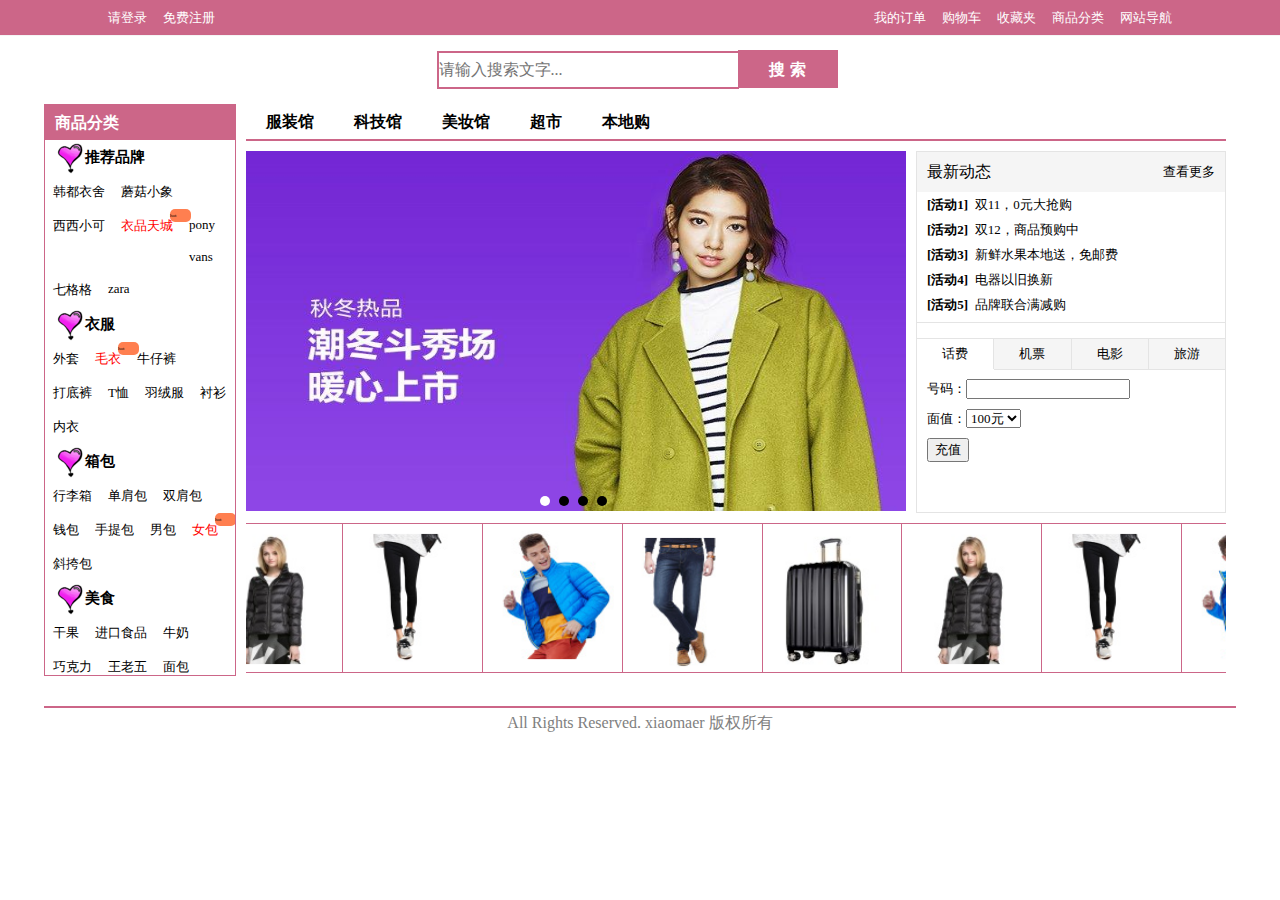
<file: index.html>
<!DOCTYPE html>
<html>

<head>
    <!--编码-->
    <meta charset="utf-8"/>
    <title>小马模拟购物网站</title>
    <!--作者信息-->
    <meta name="author" content="xiaoma,http://y.dobit.top/"/>
    <!--网页描述-->
    <meta name="description" content="imitateWeb"/>
    <!--关键字-->
    <meta name="keywords" content="shopping,web"/>
    <meta name="copyright" content="xiaoma所有"/>

    <!--以下meta属性根据自己的需要选择使用-->
    <!--网页搜索机器人向导。用来告诉搜索机器人哪些页面需要索引，哪些页面不需要索引-->
    <!--content的参数有all,none,index,noindex,follow,nofollow，默认是all-->
    <meta name="robots" content="no"/>
    <!--设定网页的到期时间。一旦网页过期，必须到服务器上重新调阅-->
    <meta http-equiv="expires" content="Wed, 26 Feb 2027 08：21：57 GMT"/>
    <!--禁止浏览器从本地机的缓存中调阅页面内容-->
    <meta http-equiv="Pragma" content="no-cache"/>
    <!--用来防止别人在框架里调用你的页面-->
    <meta http-equiv="Window-target" content="_top"/>
    <!--页面重定向，5s后跳转到新的url:http://www.baidu.com/-->
    <!--<meta http-equiv="refresh" content="5;url=http://www.baidu.com/" />-->
    <!--网页不会被缓存-->
    <meta http-equiv="Cache-Control" content="no-cache,must-revalidate"/>
    <!--通知IE采用其所支持的最新的模式-->
    <meta http-equiv="X-UA-Compatible" content="IE=Edge">

    <!--打开网页，顶部标签页右侧显示图标-->
    <link rel="Shortcut Icon" href="img/horse.ico">
    <!--引入外部样式表-->
    <link rel="stylesheet" href="css/resetcss.css"/>
    <link rel="stylesheet" href="css/main.css"/>
</head>

<body>
<div id="header">
    <ul id="leftlist" class="list">
        <li><a href="#" class="link">请登录</a></li>
        <li><a href="#" class="link">免费注册</a></li>
    </ul>
    <ul id="rightlist" class="list">
        <li class="haschild">
            <a href="#" class="link" title="myorders">我的订单
            </a>
            <ul class="showdetail">
                <li><a href="#" class="item">全部订单</a></li>
                <li><a href="#" class="item">待付款订单</a></li>
                <li><a href="#" class="item">待收货订单</a></li>
                <li><a href="#" class="item">待评价订单</a></li>
            </ul>
        </li>
        <li><a href="#" class="link">购物车</a></li>
        <li class="haschild"><a href="#" class="link">收藏夹
        </a>
            <ul class="showdetail">
                <li><a href="#" class="item">收藏的商品</a></li>
                <li><a href="#" class="item">收藏的店铺</a></li>
            </ul>
        </li>
        <li><a href="#" class="link">商品分类</a></li>
        <li class="haschild">
            <a href="#" class="link">网站导航
            </a>

            <div class="showdetail biglist">
                <div class="listblock">
                    <h2 class="shoptitle">主题市场</h2>
                    <ul>
                        <li><a href="#" class="items">女装</a></li>
                        <li><a href="#" class="items">男装</a></li>
                        <li><a href="#" class="items">鞋靴</a></li>
                        <li><a href="#" class="items">箱包</a></li>
                        <li><a href="#" class="items">母婴</a></li>
                        <li><a href="#" class="items">美妆</a></li>
                        <li><a href="#" class="items">户外</a></li>
                        <li><a href="#" class="items">食品</a></li>
                        <li><a href="#" class="items">珠宝</a></li>
                    </ul>
                </div>
                <div class="listblock centerblock">
                    <h2 class="shoptitle">特色市场</h2>
                    <ul>
                        <li><a href="#" class="items">女装</a></li>
                        <li><a href="#" class="items">男装</a></li>
                        <li><a href="#" class="items">鞋靴</a></li>
                        <li><a href="#" class="items">箱包</a></li>
                        <li><a href="#" class="items">母婴</a></li>
                        <li><a href="#" class="items">美妆</a></li>
                        <li><a href="#" class="items">户外</a></li>
                        <li><a href="#" class="items">食品</a></li>
                        <li><a href="#" class="items">珠宝</a></li>
                    </ul>
                </div>
                <div class="listblock">
                    <h2 class="shoptitle">跳骚市场</h2>
                    <ul>
                        <li><a href="#" class="items">女装</a></li>
                        <li><a href="#" class="items">男装</a></li>
                        <li><a href="#" class="items">鞋靴</a></li>
                        <li><a href="#" class="items">箱包</a></li>
                        <li><a href="#" class="items">母婴</a></li>
                        <li><a href="#" class="items">美妆</a></li>
                        <li><a href="#" class="items">户外</a></li>
                        <li><a href="#" class="items">食品</a></li>
                        <li><a href="#" class="items">珠宝</a></li>
                    </ul>
                </div>
            </div>
        </li>
    </ul>
</div>
<div id="content">
    <!--搜索框-->
    <div id="search">
        <input type="text" id="select" placeholder="请输入搜索文字..."/>
        <button type="button" id="btnquery">搜索</button>
    </div>
    <!--左侧导航菜单-->
    <div id="catalog">
        <h2 id="goods">商品分类</h2>

        <div class="catalog">
            <h3>推荐品牌</h3>
            <ul>
                <li><a href="#" class="linkbrand">韩都衣舍</a></li>
                <li><a href="#" class="linkbrand">蘑菇小象</a></li>
                <li><a href="#" class="linkbrand">西西小可</a></li>
                <li><a href="#" class="linkbrand hotgood">衣品天城</a></li>
                <li><a href="#" class="linkbrand">pony</a></li>
                <li><a href="#" class="linkbrand">vans</a></li>
                <li><a href="#" class="linkbrand">七格格</a></li>
                <li><a href="#" class="linkbrand">zara</a></li>
            </ul>
            <h3>衣服</h3>
            <ul>
                <li><a href="#" class="linkbrand">外套</a></li>
                <li><a href="#" class="linkbrand hotgood">毛衣</a></li>
                <li><a href="#" class="linkbrand">牛仔裤</a></li>
                <li><a href="#" class="linkbrand">打底裤</a></li>
                <li><a href="#" class="linkbrand">T恤</a></li>
                <li><a href="#" class="linkbrand">羽绒服</a></li>
                <li><a href="#" class="linkbrand">衬衫</a></li>
                <li><a href="#" class="linkbrand">内衣</a></li>
            </ul>
            <h3>箱包</h3>
            <ul>
                <li><a href="#" class="linkbrand">行李箱</a></li>
                <li><a href="#" class="linkbrand">单肩包</a></li>
                <li><a href="#" class="linkbrand">双肩包</a></li>
                <li><a href="#" class="linkbrand">钱包</a></li>
                <li><a href="#" class="linkbrand">手提包</a></li>
                <li><a href="#" class="linkbrand">男包</a></li>
                <li><a href="#" class="linkbrand hotgood">女包</a></li>
                <li><a href="#" class="linkbrand">斜挎包</a></li>
            </ul>
            <h3>美食</h3>
            <ul>
                <li><a href="#" class="linkbrand">干果</a></li>
                <li><a href="#" class="linkbrand">进口食品</a></li>
                <li><a href="#" class="linkbrand">牛奶</a></li>
                <li><a href="#" class="linkbrand">巧克力</a></li>
                <li><a href="#" class="linkbrand">王老五</a></li>
                <li><a href="#" class="linkbrand">面包</a></li>
                <li><a href="#" class="linkbrand hotgood">火腿肠</a></li>
                <li><a href="#" class="linkbrand">cookies</a></li>
            </ul>
        </div>
    </div>
    <div id="menus">
        <ul>
            <li><a href="#" class="menu">服装馆</a></li>
            <li><a href="#" class="menu">科技馆</a></li>
            <li><a href="#" class="menu">美妆馆</a></li>
            <li><a href="#" class="menu">超市</a></li>
            <li><a href="#" class="menu">本地购</a></li>
        </ul>
    </div>
    <div id="turnimg">
        <ul id="imgs">
            <li><a href="#"><img src="img/1.jpg"/></a></li>
            <li><a href="#"><img src="img/2.jpg"/></a></li>
            <li><a href="#"><img src="img/3.jpg"/></a></li>
            <li><a href="#"><img src="img/4.jpg"/></a></li>
        </ul>
        <ul id="circles">
            <li class="currimg" data-num="0"></li>
            <li class="circle" data-num="1"></li>
            <li class="circle" data-num="2"></li>
            <li class="circle" data-num="3"></li>
        </ul>
        <div class="arr left" id="arrL">
            <div id="leftarr"></div>
        </div>
        <div class="arr right" id="arrR">
            <div id="rightarr"></div>
        </div>
    </div>
    <div id="notice">
        <div id="status">
            <h1>最新动态<a href="#" id="more">查看更多</a></h1>
            <ul>
                <li><a href="#" class="notice"><span>[活动1]&nbsp;&nbsp;</span>双11，0元大抢购</a></li>
                <li><a href="#" class="notice"><span>[活动2]&nbsp;&nbsp;</span>双12，商品预购中</a></li>
                <li><a href="#" class="notice"><span>[活动3]&nbsp;&nbsp;</span>新鲜水果本地送，免邮费</a></li>
                <li><a href="#" class="notice"><span>[活动4]&nbsp;&nbsp;</span>电器以旧换新</a></li>
                <li><a href="#" class="notice"><span>[活动5]&nbsp;&nbsp;</span>品牌联合满减购</a></li>
            </ul>
        </div>
        <div id="tabs">
            <ul>
                <li><a href="#" class="tab border activelink">话费</a>

                    <div class="tabctn active">
                        <p><label for="tel">号码：</label><input type="text" id="tel"/></p>

                        <p><label for="money">面值：</label><select id="money">
                            <option>100元</option>
                            <option>50元</option>
                            <option>30元</option>
                            <option>20元</option>
                            <option>10元</option>
                        </select></p>
                        <p>
                            <button type="button">充值</button>
                        </p>
                    </div>
                </li>
                <li><a href="#" class="tab border">机票</a>

                    <div class="tabctn">
                        <p><label for="start">出发：</label><input type="text" id="start"/></p>

                        <p><label for="end">达到：</label><input type="text" id="end"/></p>

                        <p><label for="date">日期：</label><input type="datetime-local" id="date"/></p>

                        <p>
                            <button type="button">查找</button>
                        </p>
                    </div>
                </li>
                <li><a href="#" class="tab border">电影</a>

                    <div class="tabctn">
                        <p><label for="film">电影名称：</label><input type="text" id="film"/></p>

                        <p><label for="fdate">日期：</label><input type="date" id="fdate"/></p>

                        <p><label for="ftime">时间：</label><input type="time" id="ftime"/></p>

                        <p>
                            <button type="button">购买</button>
                        </p>
                    </div>
                </li>
                <li><a href="#" class="tab">旅游</a>

                    <div class="tabctn">
                        <p><label for="tourist ">景点名称：</label><input type="text" id="tourist "/></p>

                        <p><label for="traveldate">日期：</label><input type="date" id="traveldate"/></p>
                        <button type="button">购买</button>
                        </p>
                    </div>
                </li>
            </ul>
        </div>
    </div>
    <div id="showgoods">
        <ul>
            <li><a href="good.html" target="_blank"><img src="img/1.png"></a></li>
            <li><a href="goodDetail.html" target="_blank"><img src="img/2.png"></a></li>
            <li><a href="good.html" target="_blank"><img src="img/3.png"></a></li>
            <li><a href="goodDetail.html" target="_blank"><img src="img/4.png"></a></li>
            <li><a href="good.html" target="_blank"><img src="img/5.png"></a></li>
            <li><a href="goodDetail.html" target="_blank"><img src="img/1.png"></a></li>
            <li><a href="good.html" target="_blank"><img src="img/2.png"></a></li>
            <li><a href="goodDetail.html" target="_blank"><img src="img/3.png"></a></li>
            <li><a href="good.html" target="_blank"><img src="img/4.png"></a></li>
            <li><a href="goodDetail.html" target="_blank"><img src="img/5.png"></a></li>
            <li><a href="good.html" target="_blank"><img src="img/1.png"></a></li>
            <li><a href="goodDetail.html" target="_blank"><img src="img/2.png"></a></li>
            <li><a href="good.html" target="_blank"><img src="img/3.png"></a></li>
            <li><a href="goodDetail.html" target="_blank"><img src="img/4.png"></a></li>
            <li><a href="good.html" target="_blank"><img src="img/5.png"></a></li>
            <li><a href="goodDetail.html" target="_blank"><img src="img/1.png"></a></li>
            <li><a href="good.html" target="_blank"><img src="img/2.png"></a></li>
            <li><a href="goodDetail.html" target="_blank"><img src="img/3.png"></a></li>
            <li><a href="good.html" target="_blank"><img src="img/4.png"></a></li>
            <li><a href="goodDetail.html" target="_blank"><img src="img/5.png"></a></li>
        </ul>
    </div>
</div>
<div id="footer">
    All Rights Reserved. xiaomaer 版权所有
</div>
<script src="js/home.js"></script>
</body>

</html>
</file>
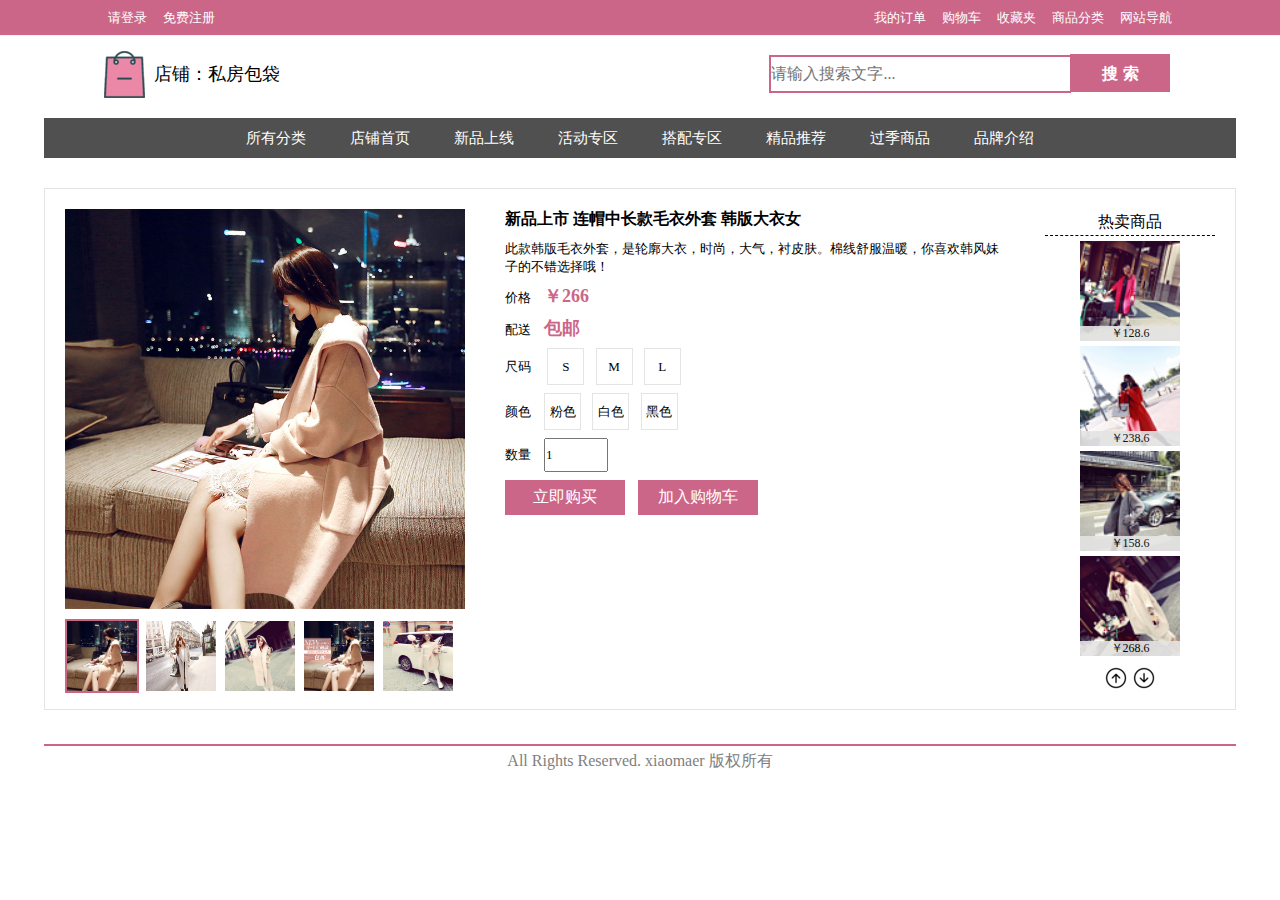
<file: good.html>
<!DOCTYPE html>
<html>
<head>
    <meta charset="UTF-8">
    <title>商品详情页1：商品图片不带图片放大镜效果</title>
    <meta name="author" content="xiaoma"/>
    <meta name="description" content="imitateWeb"/>
    <meta name="keywords" content="good,detail"/>
    <meta name="copyright" content="xiaoma所有"/>
    <!--打开网页，顶部标签页右侧显示图标-->
    <link rel="Shortcut Icon" href="img/horse.ico">
    <!--引入外部样式表-->
    <link rel="stylesheet" href="css/resetcss.css"/>
    <link rel="stylesheet" href="css/main.css"/>
</head>
<body>
<div id="header">
    <ul id="leftlist" class="list">
        <li><a href="#" class="link">请登录</a></li>
        <li><a href="#" class="link">免费注册</a></li>
    </ul>
    <ul id="rightlist" class="list">
        <li class="haschild">
            <a href="#" class="link" title="myorders">我的订单
            </a>
            <ul class="showdetail">
                <li><a href="#" class="item">全部订单</a></li>
                <li><a href="#" class="item">待付款订单</a></li>
                <li><a href="#" class="item">待收货订单</a></li>
                <li><a href="#" class="item">待评价订单</a></li>
            </ul>
        </li>
        <li><a href="#" class="link">购物车</a></li>
        <li class="haschild"><a href="#" class="link">收藏夹
        </a>
            <ul class="showdetail">
                <li><a href="#" class="item">收藏的商品</a></li>
                <li><a href="#" class="item">收藏的店铺</a></li>
            </ul>
        </li>
        <li><a href="#" class="link">商品分类</a></li>
        <li class="haschild">
            <a href="#" class="link">网站导航
            </a>

            <div class="showdetail biglist">
                <div class="listblock">
                    <h2 class="shoptitle">主题市场</h2>
                    <ul>
                        <li><a href="#" class="items">女装</a></li>
                        <li><a href="#" class="items">男装</a></li>
                        <li><a href="#" class="items">鞋靴</a></li>
                        <li><a href="#" class="items">箱包</a></li>
                        <li><a href="#" class="items">母婴</a></li>
                        <li><a href="#" class="items">美妆</a></li>
                        <li><a href="#" class="items">户外</a></li>
                        <li><a href="#" class="items">食品</a></li>
                        <li><a href="#" class="items">珠宝</a></li>
                    </ul>
                </div>
                <div class="listblock centerblock">
                    <h2 class="shoptitle">特色市场</h2>
                    <ul>
                        <li><a href="#" class="items">女装</a></li>
                        <li><a href="#" class="items">男装</a></li>
                        <li><a href="#" class="items">鞋靴</a></li>
                        <li><a href="#" class="items">箱包</a></li>
                        <li><a href="#" class="items">母婴</a></li>
                        <li><a href="#" class="items">美妆</a></li>
                        <li><a href="#" class="items">户外</a></li>
                        <li><a href="#" class="items">食品</a></li>
                        <li><a href="#" class="items">珠宝</a></li>
                    </ul>
                </div>
                <div class="listblock">
                    <h2 class="shoptitle">跳骚市场</h2>
                    <ul>
                        <li><a href="#" class="items">女装</a></li>
                        <li><a href="#" class="items">男装</a></li>
                        <li><a href="#" class="items">鞋靴</a></li>
                        <li><a href="#" class="items">箱包</a></li>
                        <li><a href="#" class="items">母婴</a></li>
                        <li><a href="#" class="items">美妆</a></li>
                        <li><a href="#" class="items">户外</a></li>
                        <li><a href="#" class="items">食品</a></li>
                        <li><a href="#" class="items">珠宝</a></li>
                    </ul>
                </div>
            </div>
        </li>
    </ul>
</div>
<div id="content">
    <div id="shop">
        <!--店铺名称-->
        <a href="#">
            <div id="shopname">店铺：私房包袋</div>
        </a>
        <!--搜索框-->
        <div id="search" class="query">
            <input type="text" id="select" placeholder="请输入搜索文字..."/>
            <button type="button" id="btnquery">搜索</button>
        </div>
    </div>
    <div id="shopmenus">
        <ul id="smenus">
            <li class="hasmenu">
                <a href="#" class="smenu">所有分类</a>
                <ul class="catalogs">
                    <li class="hasmenutwo"><a href="#" class="class">上衣</a>
                        <ul class="twocatalog">
                            <li><a href="#" class="class">针织衫</a>
                            </li>
                            <li><a href="#" class="class">毛呢大衣</a></li>
                            <li><a href="#" class="class">羽绒服</a></li>
                            <li><a href="#" class="class">棉衣</a></li>
                            <li><a href="#" class="class">外套</a></li>
                            <li><a href="#" class="class">T恤</a></li>
                        </ul>
                    </li>
                    <li><a href="#" class="class">裙子</a></li>
                    <li><a href="#" class="class">裤子</a></li>
                    <li><a href="#" class="class">套装</a></li>
                    <li><a href="#" class="class">鞋子</a></li>
                    <li><a href="#" class="class">包包</a></li>
                    <li><a href="#" class="class">配饰</a></li>
                </ul>
            </li>
            <li><a href="#" class="smenu">店铺首页</a></li>
            <li><a href="#" class="smenu">新品上线</a></li>
            <li><a href="#" class="smenu">活动专区</a></li>
            <li><a href="#" class="smenu">搭配专区</a></li>
            <li><a href="#" class="smenu">精品推荐</a></li>
            <li><a href="#" class="smenu">过季商品</a></li>
            <li><a href="#" class="smenu">品牌介绍</a></li>
        </ul>
    </div>
    <div id="goodshow">
        <div id="imags">
             <div id="bigimgs">
                 <ul>
                     <li><img src="img/good1.jpg"/></li>
                     <li><img src="img/good2.jpg"/></li>
                     <li><img src="img/good3.jpg"/></li>
                     <li><img src="img/good4.jpg"/></li>
                     <li><img src="img/good5.jpg"/></li>
                 </ul>
             </div>
             <div id="smallimgs">
                 <ul>
                     <li style="border-color: #cc6688"><img src="img/good1.jpg" data-count="0"/></li>
                     <li><img src="img/good2.jpg" data-count="1"/></li>
                     <li><img src="img/good3.jpg" data-count="2"/></li>
                     <li><img src="img/good4.jpg" data-count="3"/></li>
                     <li><img src="img/good5.jpg" data-count="4"/></li>
                 </ul>
             </div>
        </div>
        <div id="imgtxt">
            <h2>新品上市 连帽中长款毛衣外套 韩版大衣女</h2>

            <div class="goodinfo">此款韩版毛衣外套，是轮廓大衣，时尚，大气，衬皮肤。棉线舒服温暖，你喜欢韩风妹子的不错选择哦！</div>
            <div class="goodinfo">价格&nbsp;&nbsp;&nbsp;&nbsp;<span class="price">￥266</span></div>
            <div class="goodinfo">配送&nbsp;&nbsp;&nbsp;&nbsp;<span class="price">包邮</span></div>
            <div class="goodinfo" id="size">尺码&nbsp;&nbsp;&nbsp;&nbsp;
                <p class="block">S</p>

                <p class="block">M</p>

                <p class="block">L</p></div>
            <div class="goodinfo" id="color">颜色&nbsp;&nbsp;&nbsp;&nbsp;<p class="block">粉色</p>

                <p class="block">白色</p>

                <p class="block">黑色</p></div>
            <div class="goodinfo">数量&nbsp;&nbsp;&nbsp;&nbsp;<input type="number" min="1" id="num" value="1"/></div>
            <div class="goodinfo"><input type="button" value="立即购买" class="btngood" id="btnbuy"/>&nbsp;&nbsp;&nbsp;&nbsp;<input
                    type="button" value="加入购物车" class="btngood" id="btnadd"/></div>
        </div>
        <div id="recommend">
            <h2>热卖商品</h2>

            <div id="rgood">
                <ul>
                    <li><a href="#" class="suggest"><img src="img/r1.jpg"></a>

                        <div class="showprice">￥128.6</div>
                    </li>
                    <li><a href="#" class="suggest"><img src="img/r2.jpg"></a>

                        <div class="showprice">￥238.6</div>
                    </li>
                    <li><a href="#" class="suggest"><img src="img/r3.jpg"></a>

                        <div class="showprice">￥158.6</div>
                    </li>
                    <li><a href="#" class="suggest"><img src="img/r4.jpg"></a>

                        <div class="showprice">￥268.6</div>
                    </li>
                    <li><a href="#" class="suggest"><img src="img/r1.jpg"></a>

                        <div class="showprice">￥128.6</div>
                    </li>
                    <li><a href="#" class="suggest"><img src="img/r2.jpg"></a>

                        <div class="showprice">￥238.6</div>
                    </li>
                    <li><a href="#" class="suggest"><img src="img/r3.jpg"></a>

                        <div class="showprice">￥158.6</div>
                    </li>
                    <li><a href="#" class="suggest"><img src="img/r4.jpg"></a>

                        <div class="showprice">￥268.6</div>
                    </li>
                    <li><a href="#" class="suggest"><img src="img/r3.jpg"></a>

                        <div class="showprice">￥158.6</div>
                    </li>
                    <li><a href="#" class="suggest"><img src="img/r4.jpg"></a>

                        <div class="showprice">￥268.6</div>
                    </li>
                </ul>
            </div>
            <div id="arrow">
                <p id="arrtop"></p>

                <p id="arrbot"></p>
            </div>
        </div>
    </div>
    <div id="gooddetail">

    </div>
</div>
<div id="footer">
    All Rights Reserved. xiaomaer 版权所有
</div>
<!--显示高清大图-->
<div id="showbigimg"><img src="img/good1.jpg" id="bigimg"></div>
<script src="js/good.js"></script>
</body>
</html>
</file>
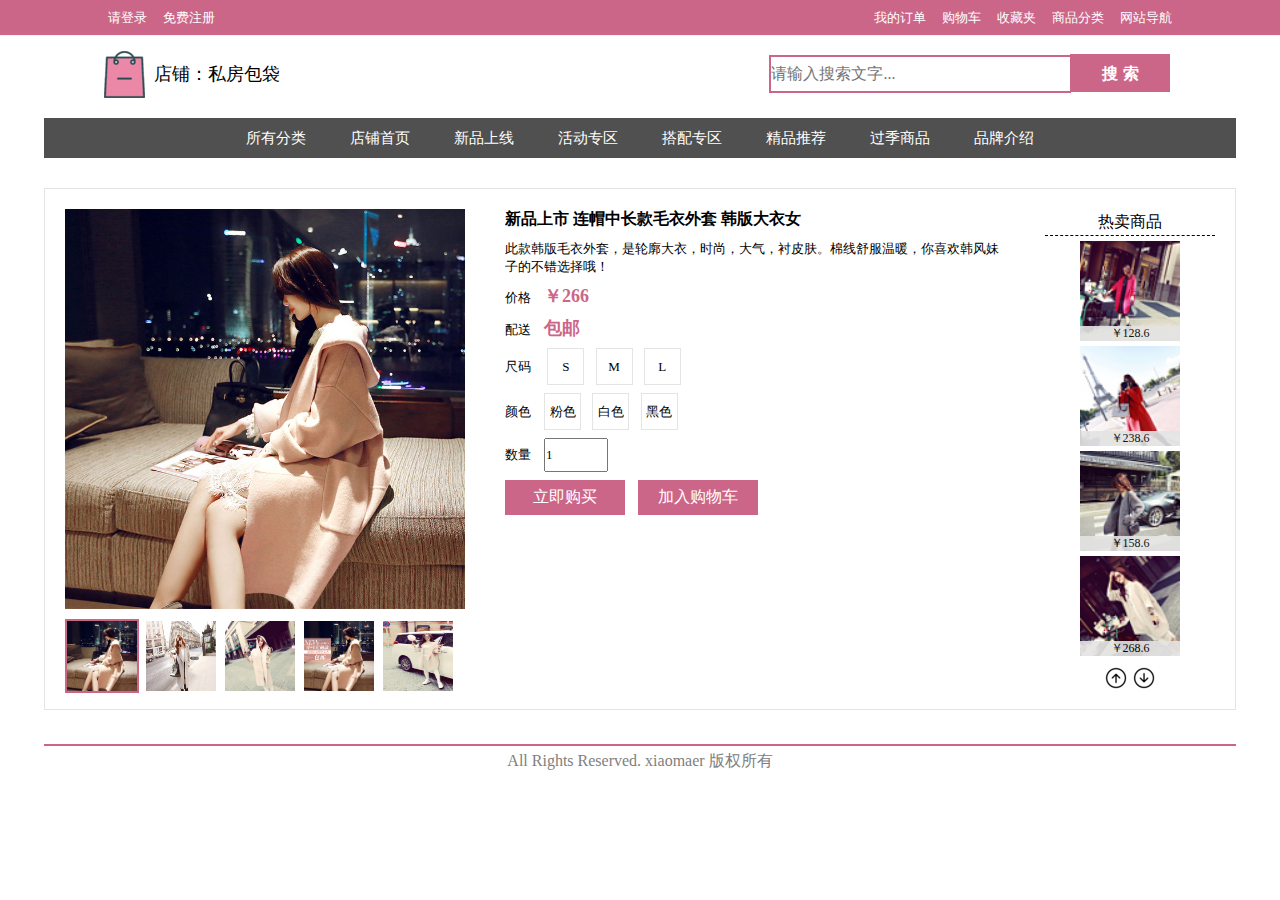
<file: goodDetail.html>
<!DOCTYPE html>
<html>
<head>
    <meta charset="UTF-8">
    <title>商品详情页2：商品图片带有放大镜效果</title>
    <meta name="author" content="xiaoma"/>
    <meta name="description" content="imitateWeb"/>
    <meta name="keywords" content="good,detail"/>
    <meta name="copyright" content="xiaoma所有"/>
    <!--打开网页，顶部标签页右侧显示图标-->
    <link rel="Shortcut Icon" href="img/horse.ico">
    <!--引入外部样式表-->
    <link rel="stylesheet" href="css/resetcss.css"/>
    <link rel="stylesheet" href="css/main.css"/>
</head>
<body>
<div id="header">
    <ul id="leftlist" class="list">
        <li><a href="#" class="link">请登录</a></li>
        <li><a href="#" class="link">免费注册</a></li>
    </ul>
    <ul id="rightlist" class="list">
        <li class="haschild">
            <a href="#" class="link" title="myorders">我的订单
            </a>
            <ul class="showdetail">
                <li><a href="#" class="item">全部订单</a></li>
                <li><a href="#" class="item">待付款订单</a></li>
                <li><a href="#" class="item">待收货订单</a></li>
                <li><a href="#" class="item">待评价订单</a></li>
            </ul>
        </li>
        <li><a href="#" class="link">购物车</a></li>
        <li class="haschild"><a href="#" class="link">收藏夹
        </a>
            <ul class="showdetail">
                <li><a href="#" class="item">收藏的商品</a></li>
                <li><a href="#" class="item">收藏的店铺</a></li>
            </ul>
        </li>
        <li><a href="#" class="link">商品分类</a></li>
        <li class="haschild">
            <a href="#" class="link">网站导航
            </a>

            <div class="showdetail biglist">
                <div class="listblock">
                    <h2 class="shoptitle">主题市场</h2>
                    <ul>
                        <li><a href="#" class="items">女装</a></li>
                        <li><a href="#" class="items">男装</a></li>
                        <li><a href="#" class="items">鞋靴</a></li>
                        <li><a href="#" class="items">箱包</a></li>
                        <li><a href="#" class="items">母婴</a></li>
                        <li><a href="#" class="items">美妆</a></li>
                        <li><a href="#" class="items">户外</a></li>
                        <li><a href="#" class="items">食品</a></li>
                        <li><a href="#" class="items">珠宝</a></li>
                    </ul>
                </div>
                <div class="listblock centerblock">
                    <h2 class="shoptitle">特色市场</h2>
                    <ul>
                        <li><a href="#" class="items">女装</a></li>
                        <li><a href="#" class="items">男装</a></li>
                        <li><a href="#" class="items">鞋靴</a></li>
                        <li><a href="#" class="items">箱包</a></li>
                        <li><a href="#" class="items">母婴</a></li>
                        <li><a href="#" class="items">美妆</a></li>
                        <li><a href="#" class="items">户外</a></li>
                        <li><a href="#" class="items">食品</a></li>
                        <li><a href="#" class="items">珠宝</a></li>
                    </ul>
                </div>
                <div class="listblock">
                    <h2 class="shoptitle">跳骚市场</h2>
                    <ul>
                        <li><a href="#" class="items">女装</a></li>
                        <li><a href="#" class="items">男装</a></li>
                        <li><a href="#" class="items">鞋靴</a></li>
                        <li><a href="#" class="items">箱包</a></li>
                        <li><a href="#" class="items">母婴</a></li>
                        <li><a href="#" class="items">美妆</a></li>
                        <li><a href="#" class="items">户外</a></li>
                        <li><a href="#" class="items">食品</a></li>
                        <li><a href="#" class="items">珠宝</a></li>
                    </ul>
                </div>
            </div>
        </li>
    </ul>
</div>
<div id="content">
    <div id="shop">
        <!--店铺名称-->
        <a href="#">
            <div id="shopname">店铺：私房包袋</div>
        </a>
        <!--搜索框-->
        <div id="search" class="query">
            <input type="text" id="select" placeholder="请输入搜索文字..."/>
            <button type="button" id="btnquery">搜索</button>
        </div>
    </div>
    <div id="shopmenus">
        <ul id="smenus">
            <li class="hasmenu">
                <a href="#" class="smenu">所有分类</a>
                <ul class="catalogs">
                    <li class="hasmenutwo"><a href="#" class="class">上衣</a>
                        <ul class="twocatalog">
                            <li><a href="#" class="class">针织衫</a>
                            </li>
                            <li><a href="#" class="class">毛呢大衣</a></li>
                            <li><a href="#" class="class">羽绒服</a></li>
                            <li><a href="#" class="class">棉衣</a></li>
                            <li><a href="#" class="class">外套</a></li>
                            <li><a href="#" class="class">T恤</a></li>
                        </ul>
                    </li>
                    <li><a href="#" class="class">裙子</a></li>
                    <li><a href="#" class="class">裤子</a></li>
                    <li><a href="#" class="class">套装</a></li>
                    <li><a href="#" class="class">鞋子</a></li>
                    <li><a href="#" class="class">包包</a></li>
                    <li><a href="#" class="class">配饰</a></li>
                </ul>
            </li>
            <li><a href="#" class="smenu">店铺首页</a></li>
            <li><a href="#" class="smenu">新品上线</a></li>
            <li><a href="#" class="smenu">活动专区</a></li>
            <li><a href="#" class="smenu">搭配专区</a></li>
            <li><a href="#" class="smenu">精品推荐</a></li>
            <li><a href="#" class="smenu">过季商品</a></li>
            <li><a href="#" class="smenu">品牌介绍</a></li>
        </ul>
    </div>
    <div id="goodshow">
        <div id="imags" style="overflow: visible">
            <div class="imgbox">
                <!-- 商品大图 -->
                <a class="smallimg" href="#">
                    <img id="smallimg" alt="加载中..." src="img/good1.jpg">
                </a>
                <!--商品细节大图-->
                <div class="bigbox">
                    <img id="bimg" alt="加载中..." src="img/good1.jpg">
                </div>
                <!--大图上的显示区域遮罩层-->
                <div id="layer">
                </div>
            </div>
            <!--缩略图-->
            <div class="imgsbox">
                <ul id="imgslist">
                    <li class="imglist selected">
                        <!-- 商品小图 -->
                        <img class="simg" alt="加载中..." src="img/good1.jpg">
                    </li>
                    <li class="imglist">
                        <!-- 商品小图 -->
                        <img class="simg" alt="加载中..." src="img/good2.jpg">
                    </li>
                    <li class="imglist">
                        <!-- 商品小图 -->
                        <img class="simg" alt="加载中..." src="img/good3.jpg">
                    </li>
                    <li class="imglist">
                        <!-- 商品小图 -->
                        <img class="simg" alt="加载中..." src="img/good4.jpg">
                    </li>
                    <li class="imglist">
                        <!-- 商品小图 -->
                        <img class="simg" alt="加载中..." src="img/good5.jpg">
                    </li>
                </ul>
            </div>
        </div>
        <div id="imgtxt">
            <h2>新品上市 连帽中长款毛衣外套 韩版大衣女</h2>

            <div class="goodinfo">此款韩版毛衣外套，是轮廓大衣，时尚，大气，衬皮肤。棉线舒服温暖，你喜欢韩风妹子的不错选择哦！</div>
            <div class="goodinfo">价格&nbsp;&nbsp;&nbsp;&nbsp;<span class="price">￥266</span></div>
            <div class="goodinfo">配送&nbsp;&nbsp;&nbsp;&nbsp;<span class="price">包邮</span></div>
            <div class="goodinfo" id="size">尺码&nbsp;&nbsp;&nbsp;&nbsp;
                <p class="block">S</p>

                <p class="block">M</p>

                <p class="block">L</p></div>
            <div class="goodinfo" id="color">颜色&nbsp;&nbsp;&nbsp;&nbsp;<p class="block">粉色</p>

                <p class="block">白色</p>

                <p class="block">黑色</p></div>
            <div class="goodinfo">数量&nbsp;&nbsp;&nbsp;&nbsp;<input type="number" min="1" id="num" value="1"/></div>
            <div class="goodinfo"><input type="button" value="立即购买" class="btngood" id="btnbuy"/>&nbsp;&nbsp;&nbsp;&nbsp;<input
                    type="button" value="加入购物车" class="btngood" id="btnadd"/></div>
        </div>
        <div id="recommend">
            <h2>热卖商品</h2>

            <div id="rgood">
                <ul>
                    <li><a href="#" class="suggest"><img src="img/r1.jpg"></a>

                        <div class="showprice">￥128.6</div>
                    </li>
                    <li><a href="#" class="suggest"><img src="img/r2.jpg"></a>

                        <div class="showprice">￥238.6</div>
                    </li>
                    <li><a href="#" class="suggest"><img src="img/r3.jpg"></a>

                        <div class="showprice">￥158.6</div>
                    </li>
                    <li><a href="#" class="suggest"><img src="img/r4.jpg"></a>

                        <div class="showprice">￥268.6</div>
                    </li>
                    <li><a href="#" class="suggest"><img src="img/r1.jpg"></a>

                        <div class="showprice">￥128.6</div>
                    </li>
                    <li><a href="#" class="suggest"><img src="img/r2.jpg"></a>

                        <div class="showprice">￥238.6</div>
                    </li>
                    <li><a href="#" class="suggest"><img src="img/r3.jpg"></a>

                        <div class="showprice">￥158.6</div>
                    </li>
                    <li><a href="#" class="suggest"><img src="img/r4.jpg"></a>

                        <div class="showprice">￥268.6</div>
                    </li>
                    <li><a href="#" class="suggest"><img src="img/r3.jpg"></a>

                        <div class="showprice">￥158.6</div>
                    </li>
                    <li><a href="#" class="suggest"><img src="img/r4.jpg"></a>

                        <div class="showprice">￥268.6</div>
                    </li>
                </ul>
            </div>
            <div id="arrow">
                <p id="arrtop"></p>

                <p id="arrbot"></p>
            </div>
        </div>
    </div>
    <div id="gooddetail">

    </div>
</div>
<div id="footer">
    All Rights Reserved. xiaomaer 版权所有
</div>
<!--显示高清大图-->
<div id="showbigimg"><img src="img/good1.jpg" id="bigimg"></div>
<script src="js/publicgood.js"></script>
<script src="js/jquery-2.1.4.js"></script>
<script type="text/javascript" src="js/mejqzoom.js"></script>
</body>
</html>
</file>
<file: css/main.css>
/*重用样式：多个页面可以公用的样式*/
/*头部*/
body {
    overflow-x: hidden; /*当浏览器调正的宽度小于页面宽度时，不显示横向滚动条*/
    font-family: "microsoft yahei";
}

a {
    font-size: 13px;
    text-decoration: none;
}

#header, .link {
    height: 35px;
}

#header {
    width: 100%;
    background-color: #cc6688;
    position: fixed;
    z-index: 10;
    border-bottom: 1px solid #f5f5f5;
}

/*响应式布局，当浏览器页面宽度小于等于顶部导航条指定宽度时，固定为指定宽度*/
@media screen and (max-width: 880px) {
    #header {
        width: 880px;
    }
}

#leftlist {
    float: left;
    margin-left: 100px;
}

#rightlist {
    float: right;
    margin-right: 100px;
}

.list > li {
    float: left;
    position: relative;
}

.link {
    display: block;
    padding: 0px 8px;
    line-height: 35px;
    color: white;
}

.link:hover {
    color: black;
}

.haschild:hover .link {
    background-color: white;
    color: black;
}

/*显示下拉菜单*/
.haschild:hover .showdetail {
    display: block;
    border-width: 1px;
    border-style: solid;
    border-color: transparent gainsboro gainsboro gainsboro;
}

.showdetail {
    position: absolute;
    top: 35px;
    left: -1px;
    display: none;
    background-color: white;
}

.item {
    color: black;
    display: block;
    padding-left: 5px;
    width: 75px;
    height: 24px;
    line-height: 24px;
}

.item:hover {
    background: gainsboro;
}

.biglist {
    left: -643px;
    width: 700px;
    padding: 5px;
}

.listblock {
    float: left;
    width: 230px;
}

.shoptitle {
    margin-left: 20px;
    color: royalblue;
}

.listblock li {
    float: left;
    width: 75px;
    height: 26px;
    line-height: 26px;
    text-align: center;
}

.items {
    color: black;
}

.items:hover {
    color: royalblue;
}

.centerblock {
    border-left: 1px solid gainsboro;
    border-right: 1px solid gainsboro;
}

/*中间内容部分*/
#content {
    width: 1192px;
    margin: 0px auto 10px auto;
    overflow: hidden;
    padding-top: 50px;
}

#search {
    width: 407px;
    margin: 0px auto;
}

#select, #btnquery {
    outline: none; /*去除轮廓线，即点击时输入内容时外面的蓝线*/
}

#select {
    border-width: 2px 0 2px 2px;
    border-color: #cc6688;
    border-style: solid;
    width: 300px;
    height: 34px;
    line-height: 34px;
}

#btnquery {
    width: 100px;
    height: 38px;
    line-height: 38px;
    background-color: #cc6688;
    border: none; /*去掉按钮边框，不然会有阴影*/
    font-size: medium;
    letter-spacing: 5px; /*两字之间的间距*/
    text-indent: 5px;
    font-weight: bold;
    color: #FFF;
    /*默认input和button之间有间距，设置left之去除两者之间间距，使它们相连接*/
    position: relative;
    left: -5px;
}

/*底部*/
#footer {
    margin: 30px auto 10px auto;
    width: 1192px;
    height: 30px;
    line-height: 30px;
    text-align: center;
    color: gray;
    border-top: 2px solid #cc6688;
}

/*细节样式：每部分表现各自的样式*/
#catalog, #menus, #turnimg, #notice, #showgoods {
    margin: 15px 10px 0 0;
    overflow: hidden;
    float: left;
}

#catalog {
    width: 190px;
    height: 570px;
    border: 1px solid #cc6688;
}

#goods, h3 {
    width: 100%;
    height: 35px;
    line-height: 35px;
    font-weight: bold;
}

#goods {
    color: white;
    background-color: #cc6688;
    text-indent: 10px;
}

h3 {
    font-size: 15px;
    text-indent: 40px;
    background-image: url("../img/heart.png");
    background-position: 10px center;
    background-repeat: no-repeat;
}

#catalog ul {
    overflow: hidden;
}

#catalog li {
    float: left;
}

.linkbrand {
    display: block;
    padding: 8px;
    color: black;
}

.linkbrand:hover {
    font-weight: bold;
}

.hotgood {
    color: red;
    position: relative;
}

/*伪元素构造hot图标*/
.hotgood:after {
    content: 'hot';
    display: block;
    position: absolute;
    width: 21px;
    height: 13px;
    line-height: 13px;
    font-size: 5px;
    background-color: coral;
    color: black;
    top: 0px;
    right: -10px;
    -webkit-border-radius: 5px;
    -moz-border-radius: 5px;
    border-radius: 5px;
}

#menus {
    width: 980px;
    height: 35px;
    border-bottom: 2px solid #cc6688;
}

#menus li {
    float: left;
}

.menu {
    display: block;
    padding: 0px 20px;
    height: 35px;
    line-height: 35px;
    font-size: medium;
    color: black;
    font-weight: bold;
}

.menu:hover {
    color: #cc6688;

}

#turnimg, #turnimg img {
    width: 660px;
    height: 360px;
}

#turnimg, #notice, #showgoods {
    position: relative;
    margin-top: 10px;
}

#imgs {
    width: 10000px;
    height: 360px;
    position: absolute;
    left: 0px;
    -webkit-transition: left 1s;
    -moz-transition: left 1s;
    -o-transition: left 1s;
    -ms-transition: left 1s;
    transition: left 1s;
}

#imgs li {
    float: left;
}

#circles {
    width: 100%;
    height: 20px;
    line-height: 20px;
    position: absolute;
    bottom: 0px;
    text-align: center;
}

#circles > li {
    display: inline-block;
    width: 10px;
    height: 10px;
    margin-right: 5px;
    -webkit-border-radius: 5px;
    -moz-border-radius: 5px;
    border-radius: 5px;
}

.circle {
    background-color: black;
}

.currimg {
    background-color: white;
}

.arr {
    width: 40px;
    height: 40px;
    line-height: 40px;
    background-color: black;
    position: absolute;
    top: 50%;
    margin-top: -20px;
    opacity: 0.5;
    display: none;
    -webkit-transition: opacity 0.5s;
    -moz-transition: opacity 0.5s;
    -o-transition: opacity 0.5s;
    -ms-transition: opacity 0.5s;
    transition: opacity 0.5s;
}

#turnimg:hover .arr {
    display: block;
    cursor: pointer;
}

.left {
    left: 10px;
}

.right {
    right: 10px;
}

#leftarr, #rightarr {
    width: 10px;
    height: 10px;
    border-top: 2px solid white;
    border-left: 2px solid white;
    position: relative;
    top: 13px;
    left: 13px;
}

#leftarr {
    -webkit-transform: rotate(-45deg);
    -moz-transform: rotate(-45deg);
    -ms-transform: rotate(-45deg);
    -o-transform: rotate(-45deg);
    transform: rotate(-45deg);

}

#rightarr {
    -webkit-transform: rotate(135deg);
    -moz-transform: rotate(135deg);
    -ms-transform: rotate(135deg);
    -o-transform: rotate(135deg);
    transform: rotate(135deg);
}

#notice {
    width: 308px;
    height: 360px;
    border: 1px solid #e4e4e4;
}

h1 {
    width: 100%;
    height: 40px;
    line-height: 40px;
    background-color: #f5f5f5;
    padding-left: 10px;
    position: relative;
}

#more, .notice, .tab {
    color: black;
}

#more {
    position: absolute;
    right: 20px;
}

.notice {
    padding-left: 10px;
    display: block;
    height: 25px;
    line-height: 25px;
}

.notice span {
    font-weight: bold;
}

#status {
    padding-bottom: 5px;
    border-bottom: 1px solid #e4e4e4;
}

.notice:hover, #more:hover {
    color: #cc6688;
}

#tabs {
    margin-top: 15px;
    width: 100%;
    height: 176px;
    overflow: hidden;
    position: relative;
}

#tabs li {
    float: left;
}

.tab {
    display: block;
    width: 76.25px;
    height: 30px;
    line-height: 30px;
    background-color: #f5f5f5;
    text-align: center;
    border-top: 1px solid #e4e4e4;
    border-bottom: 1px solid #e4e4e4;;
}

.border {
    border-right: 1px solid #e4e4e4;
}

.tabctn {
    width: 100%;
    height: 156px;
    position: absolute;
    top: 31px;
    left: 0px;
    display: none;
}

.active {
    display: block;
}

.activelink {
    background-color: white;
    border-bottom: 0px;
}

.tabctn p {
    margin-top: 10px;
    text-indent: 10px;
    font-size: 13px;
}

/*#tabs li:hover .tab {
    background-color: white;
    border-bottom: 0px;
}

#tabs li:hover .tabctn {
    display: block;
}*/

#showgoods {
    width: 980px;
    height: 150px;
    overflow: hidden;
}

#showgoods li {
    float: left;
    position: relative;
    border: 1px solid #cc6688;
    border-right: 0px;
}

#showgoods ul {
    width: 100000px;
    height: 148px;
    position: absolute;
    left: 0px;
}

#showgoods li, #showgoods img {
    width: 138.9px;
    height: 148px;
}

/*详情页*/
#shop {
    width: 90%;
    overflow: hidden;
    padding: 0px 5%;
}

#shop > a {
    color: black;
}

#shopname, .query {
    height: 48px;
    line-height: 48px;
}

#shopname {
    float: left;
    font-size: large;
    background-image: url("../img/bag.png");
    background-position: 0px center;
    background-repeat: no-repeat;
    padding-left: 50px;
}

.query {
    float: right;
}

#shopmenus {
    width: 100%;
    height: 40px;
    line-height: 40px;
    background-color: rgba(39, 39, 39, 0.81);
    margin-top: 20px;
    text-align: center;
}

#smenus > li {
    position: relative;
    display: inline-block;
    /*兼容IE6、7行内块级元素*/
    *display: inline;;
    *zoom: 1;

}

.smenu {
    display: block;
    width: 100px;
    color: white;
    font-size: 15px;
}

.smenu:hover {
    background-color: crimson;
}

.hasmenu:hover .catalogs {
    display: block;
}

.hasmenu:hover .smenu {
    background-color: crimson;
}

.hasmenutwo:hover .twocatalog {
    display: block;
}

.catalogs, .twocatalog {
    position: absolute;
    background-color: white;
    display: none;
    z-index: 50;
}

.catalogs {
    top: 40px;
    left: -1px;
}

.twocatalog {
    top: 0px;
    left: 142px;
}

.class {
    display: block;
    width: 130px;
    height: 25px;
    line-height: 25px;
    color: black;
    padding-left: 10px;
    text-align: left;
    border: 1px solid #e4e4e4;
    border-top: 0px;
}

.class:hover {
    background-color: #e4e4e4;
}

#goodshow {
    width: 1190px;
    height: 520px;
    border: 1px solid #e4e4e4;
    margin-top: 30px;
}

#imags, #imgtxt, #recommend {
    float: left;
    overflow: hidden; /*否则超出宽度图片还是会显示，清除浮动*/
    margin: 20px;
}
/*以下是商品详情页1左侧图片显示样式设置*/
#imags, #bigimgs, #bigimgs li, #bigimgs img, #smallimgs {
    width: 400px;
}

#bigimgs > ul {
    width: 100000px; /*存储所有图片，通过位置切换显示*/
    position: absolute;
    left: 0px;
}
#bigimgs,#bigimgs li, #bigimgs img, #bigimgs > ul {
    height: 400px;
}
#bigimgs {
    position: relative;
}
#imags li {
    float: left;
}
#smallimgs img, #smallimgs li {
    width: 70px;
    height: 70px;
}

#smallimgs li {
    margin: 10px 5px 0 0;
    border: 2px solid transparent;
}
/*商品详情页1左侧图片显示样式设置结束*/


#imgtxt {
    width: 500px;
}

#imgtxt h2 {
    font-weight: bold;
    font-size: medium;
    padding-bottom: 10px;
}

.goodinfo {
    padding-bottom: 8px;
    font-size: 13px;
}

.block {
    display: inline-block;
    *display: inline;
    *zoom: 1;
    width: 35px;
    height: 35px;
    line-height: 35px;
    text-align: center;
    border: 1px solid #e4e4e4;
    margin-right: 8px;
}

.blockactive {
    border: 1px solid #cc6688;
}

.block:hover {
    border: 1px solid #cc6688;
}

.price {
    font-size: large;
    color: #cc6688;
    font-weight: bold;
}

#num {
    width: 60px;
    height: 30px;
}

.btngood {
    border: none;
    outline: none;
    background-color: #cc6688;
    width: 120px;
    height: 35px;
    font-size: medium;
    color: white;
}

#recommend {
    width: 170px;
    text-align: center;
}

#recommend h2 {
    width: 100%;
    height: 26px;
    line-height: 26px;
    border-bottom: 1px dashed black;
    margin-bottom: 5px;
}

#rgood {
    position: relative;
    width: 100%;
    height: 420px;
    overflow: hidden;
}

#rgood > ul {
    position: absolute;
    top: 0px;
    left: 35px;
    height: 10000px;
    -webkit-transition: top 1s;
    -moz-transition: top 1s;
    -o-transition: top 1s;
    -ms-transition: top 1s;
    transition: top 1s;
}

#recommend li {
    position: relative;
    margin-bottom: 5px;
}

#recommend img, #recommend li {
    width: 100px;
    height: 100px;
}

.showprice {
    position: absolute;
    width: 100px;
    height: 15px;
    line-height: 15px;
    bottom: 0px;
    background-color: #e4e4e4;
    opacity: 0.9;
    font-size: 12px;
}

#arrow {
    width: 100%;
    text-align: center;
    margin-top: 5px;
}

#arrtop, #arrbot {
    display: inline-block;
    width: 24px;
    height: 24px;
    background-position: center center;
    background-repeat: no-repeat;
}

#arrtop {
    background-image: url('../img/arrtop.png');
}

#arrbot {
    background-image: url('../img/arrbot.png');
}

#showbigimg {
    position: absolute;
    margin: auto;
    left: 0px;
    top: 0px;
    right: 0px;
    bottom: 0px;
    width: 800px;
    height: 500px;
    line-height: 500px;
    text-align: center;
    background: black;
    overflow: hidden;
    display: none;
    z-index: 100;
}

#showbigimg img {
    width: 600px;
    height: 500px;
}

.imgbox {
    width: 400px;
    height: 400px;
    position: relative;
}

.smallimg,
#smallimg {
    width: 100%;
    height: 100%;
}

.smallimg {
    display: block;
}


/*以下是详情2页面的左侧图片显示样式设置*/
.bigbox {
    position: absolute;
    top: 0px;
    left: 420px;
    width: 400px;
    height: 400px;
    border: 1px solid #CCC;
    display: none;
    overflow: hidden;
}

#bimg {
    position: absolute;
    width: 1000px;
    height: 1000px;;
}

#layer {
    width: 128px;
    height: 128px;
    background: url(../img/mask.png) repeat 0 0;
    position: absolute;
    top: 0px;
    left: 0px;
    visibility: hidden;
    cursor: move;
}

.imgsbox {
    width: 400px;
    height: 84px;
    position: relative;
}

#imgslist {
    list-style-type: none;
    width: 100%;
    position: absolute;
    left: 0px;
    top: 0px;
}

.imglist {
    float: left;
    margin: 10px 5px 0 0;
    border: 2px solid transparent;
}

.selected {
    border: 2px solid #cc6688;
}

.imglist,
.simg {
    width: 70px;
    height: 70px;
}

/*详情2页面的左侧图片显示样式设置结束*/
</file>
<file: css/resetcss.css>
/*全局样式：重置各个浏览器默认的样式，使页面在不同浏览器中表现一致*/
/*基于YUI重置CSS样式*/

html {
	color: #000;
	background: #FFF;
}
body,
div,
dl,
dt,
dd,
ul,
ol,
li,
h1,
h2,
h3,
h4,
h5,
h6,
pre,
code,
form,
fieldset,
legend,
input,
textarea,
p,
blockquote,
th,
td {
	margin: 0;
	padding: 0;
}
table {
	border-collapse: collapse;
	border-spacing: 0;
}
fieldset,
img {
	border: 0;
}
address,
caption,
cite,
code,
dfn,
em,
strong,
th,
var {
	font-style: normal;
	font-weight: normal;
}
ol,
ul {
	list-style: none;
}
caption,
th {
	text-align: left;
}
h1,
h2,
h3,
h4,
h5,
h6 {
	font-size: 100%;
	font-weight: normal;
}
q:before,
q:after {
	content: '';
}
abbr,
acronym {
	border: 0;
	font-variant: normal;/*设置小型大写字母的字体显示文本*/
}
sup {
	vertical-align: text-top;
}
sub {
	vertical-align: text-bottom;
}
input,
textarea,
select {
	font-family: inherit;
	font-size: inherit;
	font-weight: inherit;
	*font-size: 100%;
}
legend {
	color: #000;
}
</file>
